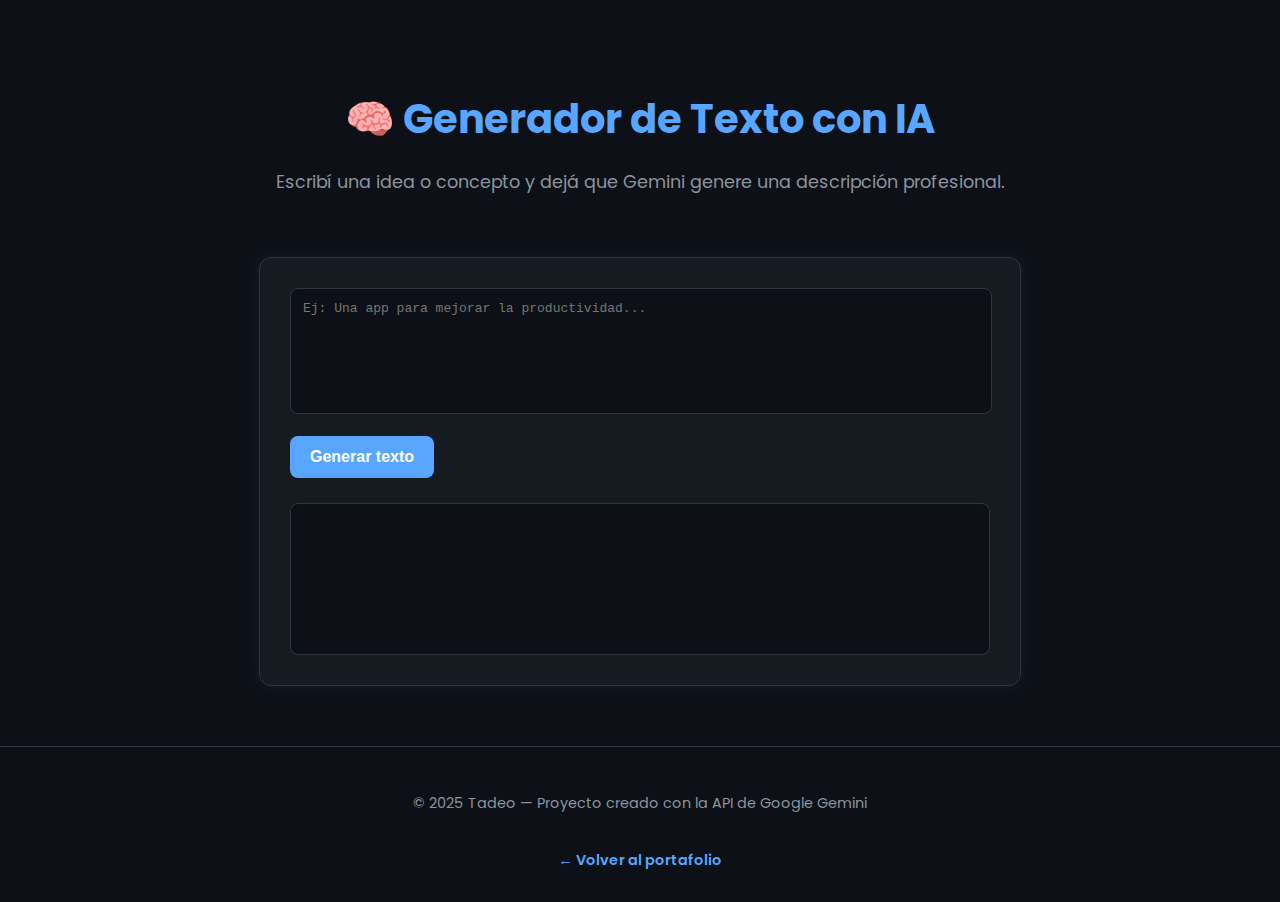
<file: GeneradorIA.html>
<!DOCTYPE html>
<html lang="es">
<head>
  <meta charset="UTF-8">
  <meta name="viewport" content="width=device-width, initial-scale=1.0">
  <title>Generador de Texto IA - Portafolio</title>
  <link href="https://fonts.googleapis.com/css2?family=Poppins:wght@400;600&display=swap" rel="stylesheet">
  <style>
    body {
      margin: 0;
      font-family: "Poppins", sans-serif;
      background: #0d1117;
      color: #e6edf3;
      line-height: 1.6;
    }
    header { text-align: center; padding: 60px 20px 20px; }
    h1 { font-size: 2.5em; color: #58a6ff; margin-bottom: 10px; }
    .subtitle { color: #8b949e; font-size: 1.1em; margin-bottom: 40px; }
    .generator-container {
      background: #161b22;
      border: 1px solid #30363d;
      border-radius: 12px;
      padding: 30px;
      max-width: 700px;
      margin: 0 auto;
      box-shadow: 0 0 15px rgba(88,166,255,0.1);
    }
    textarea {
      width: calc(100% - 24px); /* Ajuste para padding */
      height: 100px;
      background: #0d1117;
      border: 1px solid #30363d;
      border-radius: 8px;
      color: #e6edf3;
      padding: 12px;
      font-size: 1em;
      resize: none;
      margin-bottom: 15px;
    }
    button {
      background: #58a6ff;
      color: #fff;
      border: none;
      border-radius: 8px;
      padding: 12px 20px;
      font-size: 1em;
      font-weight: bold;
      cursor: pointer;
      transition: background 0.3s ease, transform 0.2s ease;
    }
    button:disabled { background: #8b949e; cursor: not-allowed; }
    button:hover:not(:disabled) { background: #1f6feb; transform: scale(1.05); }
    .output {
      margin-top: 25px;
      background: #0d1117;
      border: 1px solid #30363d;
      border-radius: 8px;
      padding: 15px;
      min-height: 120px;
      color: #c9d1d9;
      text-align: left;
      white-space: pre-line;
    }
    footer { text-align: center; padding: 30px; font-size: 0.9em; color: #8b949e; border-top: 1px solid #30363d; margin-top: 60px; }
    a.back-link { display: inline-block; margin-top: 20px; color: #58a6ff; text-decoration: none; font-weight: 600; transition: color 0.3s; }
    a.back-link:hover { color: #1f6feb; }
  </style>
</head>
<body>
  <header>
    <h1>🧠 Generador de Texto con IA</h1>
    <p class="subtitle">Escribí una idea o concepto y dejá que Gemini genere una descripción profesional.</p>
  </header>

  <section class="generator-container">
    <textarea id="idea" placeholder="Ej: Una app para mejorar la productividad..."></textarea>
    <button id="generateButton" onclick="generarTexto()">Generar texto</button>
    <div class="output" id="resultado"></div>
  </section>

  <footer>
    <p>© 2025 Tadeo — Proyecto creado con la API de Google Gemini</p>
    <a href="index.html" class="back-link">← Volver al portafolio</a>
  </footer>

  <script>
  
    const TU_API_KEY = "AIzaSyAT--lqLGP1pQlEh2qp-vfBZZ6dfp5mAYE";

    const boton = document.getElementById("generateButton");
    const resultado = document.getElementById("resultado");
    
    async function generarTexto() {
      const idea = document.getElementById("idea").value;

      if (!idea.trim()) {
        resultado.innerHTML = "⚠️ Escribí una idea primero.";
        return;
      }
      if (TU_API_KEY === "REEMPLAZA_ESTO_CON_TU_API_KEY") {
        resultado.innerHTML = "⚠️ Error: Falta la API Key en el archivo .html. Revisa el código.";
        return;
      }

      // Deshabilitamos el botón para evitar doble clic
      boton.disabled = true;
      resultado.innerHTML = "🤖 Conectando con Gemini... dame un segundo...";

      const prompt = `
        Toma la siguiente idea y conviértela en una descripción de proyecto profesional y atractiva de 2 o 3 frases.
        Idea: "${idea}"
      `;

      try {
        const response = await fetch(`https://generativelanguage.googleapis.com/v1beta/models/gemini-pro:generateContent?key=${TU_API_KEY}`, {
          method: 'POST',
          headers: {
            'Content-Type': 'application/json'
          },
          body: JSON.stringify({
            contents: [{
              parts: [{ text: prompt }]
            }]
          })
        });

        if (!response.ok) {
          throw new Error(`Error de API: ${response.statusText}`);
        }

        const data = await response.json();
        const textoIA = data.candidates[0].content.parts[0].text;
        
        resultado.innerHTML = textoIA;

      } catch (error) {
        console.error("Error al llamar a la API de Gemini:", error);
        resultado.innerHTML = `❌ Hubo un error al conectar con la IA. (Detalle: ${error.message})`;
      } finally {
        // Volvemos a habilitar el botón
        boton.disabled = false;
      }
    }
  </script>

</body>
</html>
</file>
